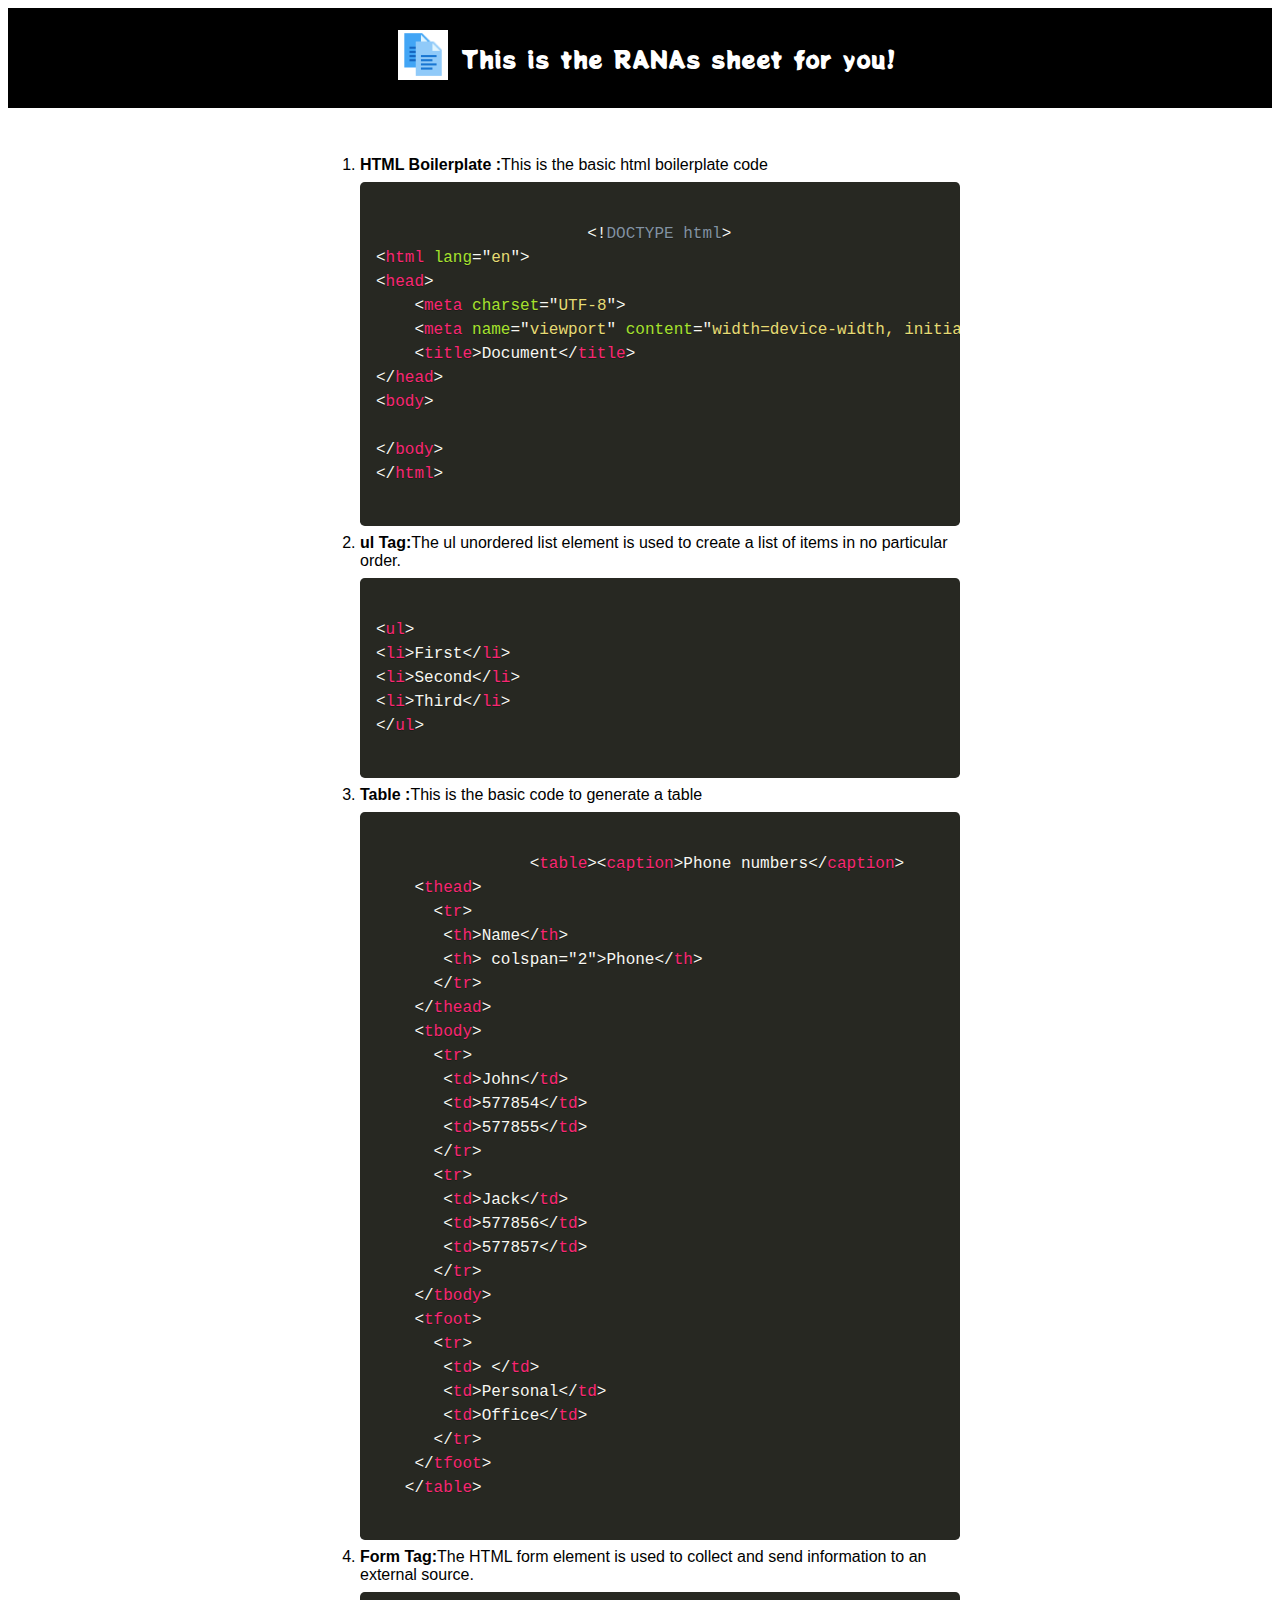
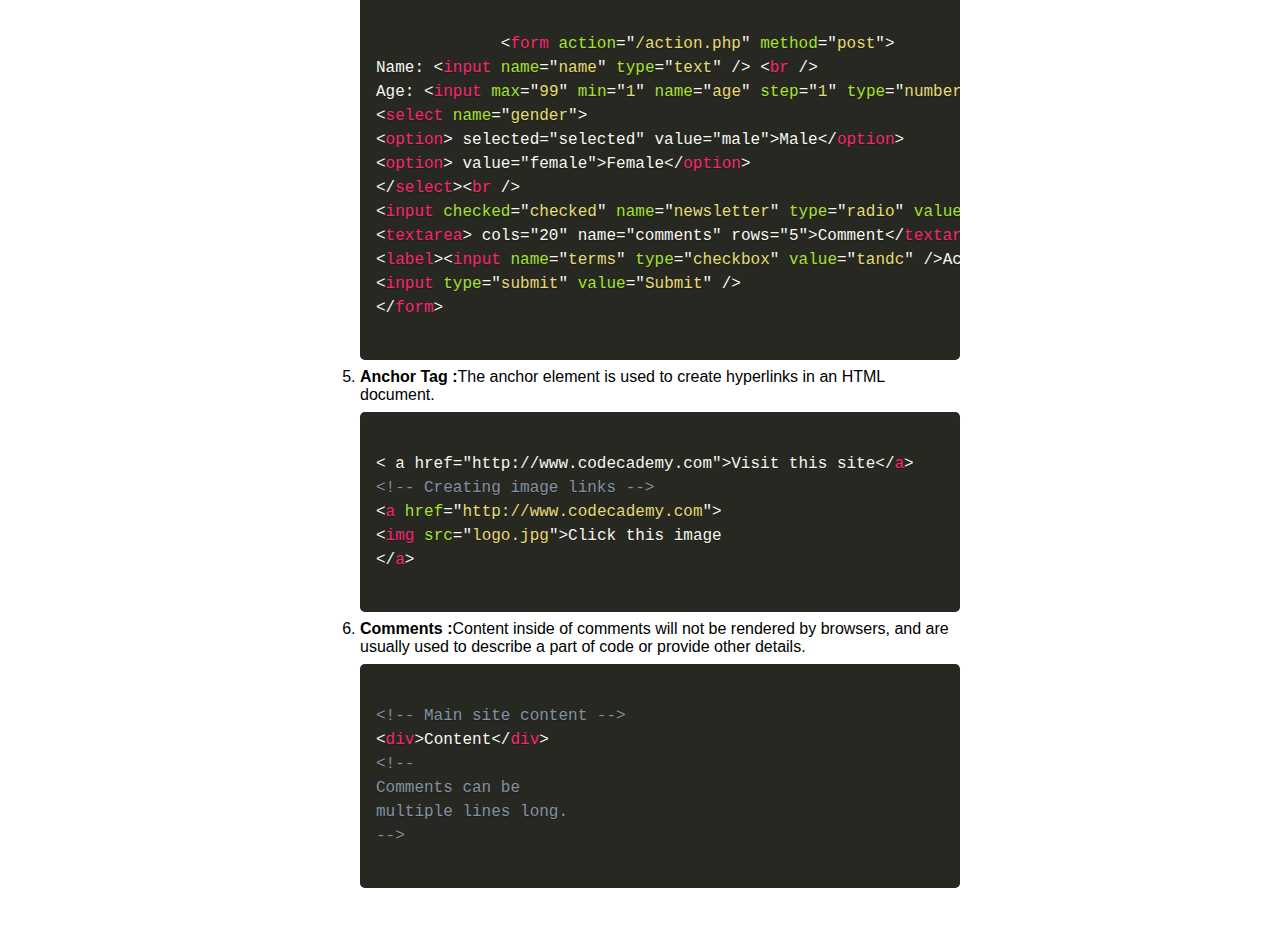
<file: cheatsheet/index.html>
<!DOCTYPE html>
<html lang="en">

<head>
    <meta charset="UTF-8">
    <meta name="viewport" content="width=device-width, initial-scale=1.0">
    <link rel="preconnect" href="https://fonts.googleapis.com">
    <link rel="preconnect" href="https://fonts.gstatic.com" crossorigin>
    <link href="https://fonts.googleapis.com/css2?family=Potta+One&display=swap" rel="stylesheet">
    <link rel="stylesheet" href="style.css">
    <link rel="stylesheet" href="prism.css">
    <script src="prism.js"></script>
    <title>HTML Cheatsheet</title>
</head>

<body>
    <nav>
        <span class="logo"><img src="eiyee.png" alt=""></span>
        <div class="content center">
            This is the RANAs sheet for you!
        </div>
    </nav>
    <div class="container">
        <ol>
            <li><b>HTML Boilerplate :</b>This is the basic html boilerplate code
                <pre class="language-html"><code>
                      &lt;!DOCTYPE html&gt;
&lt;html lang="en"&gt;
&lt;head&gt;
    &lt;meta charset="UTF-8"&gt;
    &lt;meta name="viewport" content="width=device-width, initial-scale=1.0"&gt;
    &lt;title&gt;Document&lt;/title&gt;
&lt;/head&gt;
&lt;body&gt;
    
&lt;/body&gt;
&lt;/html&gt;
                </code></pre>
            </li>
            <li><b>ul Tag:</b>The ul unordered list element is used to create a list of items in no particular order.
                <pre class="language-html"><code>
&lt;ul&gt;
&lt;li&gt;First&lt;/li&gt;
&lt;li&gt;Second&lt;/li&gt;
&lt;li&gt;Third&lt;/li&gt;
&lt;/ul&gt;    
                </code></pre>
            </li>
            <li><b>Table :</b>This is the basic code to generate a table
                <pre class="language-html"><code>
                &lt;table&gt;&lt;caption&gt;Phone numbers&lt;/caption&gt;
    &lt;thead&gt;
      &lt;tr&gt;
       &lt;th&gt;Name&lt;/th&gt;
       &lt;th&gt; colspan="2"&gt;Phone&lt;/th&gt;
      &lt;/tr&gt;
    &lt;/thead&gt;
    &lt;tbody&gt;
      &lt;tr&gt;
       &lt;td&gt;John&lt;/td&gt;
       &lt;td&gt;577854&lt;/td&gt;
       &lt;td&gt;577855&lt;/td&gt;
      &lt;/tr&gt;
      &lt;tr&gt;
       &lt;td&gt;Jack&lt;/td&gt;
       &lt;td&gt;577856&lt;/td&gt;
       &lt;td&gt;577857&lt;/td&gt;
      &lt;/tr&gt;
    &lt;/tbody&gt;
    &lt;tfoot&gt;
      &lt;tr&gt;
       &lt;td&gt;&nbsp;&lt;/td&gt;
       &lt;td&gt;Personal&lt;/td&gt;
       &lt;td&gt;Office&lt;/td&gt;
      &lt;/tr&gt;
    &lt;/tfoot&gt;
   &lt;/table&gt;
                </code></pre>
            </li>
            <li><b>Form Tag:</b>The HTML form element is used to collect and send information to an external source.
                <pre class="language-html"><code>
             &lt;form action="/action.php" method="post"&gt;
Name: &lt;input name="name" type="text" /&gt; &lt;br /&gt; 
Age: &lt;input max="99" min="1" name="age" step="1" type="number" value="18" /&gt; &lt;br /&gt;
&lt;select name="gender"&gt;
&lt;option&gt; selected="selected" value="male"&gt;Male&lt;/option&gt;
&lt;option&gt; value="female"&gt;Female&lt;/option&gt;
&lt;/select&gt;&lt;br /&gt; 
&lt;input checked="checked" name="newsletter" type="radio" value="daily" /&gt; Daily &lt;input name="newsletter" type="radio" value="weekly" /&gt; Weekly&lt;br /&gt;
&lt;textarea&gt; cols="20" name="comments" rows="5"&gt;Comment&lt;/textarea&gt;&lt;br /&gt;
&lt;label&gt;&lt;input name="terms" type="checkbox" value="tandc" /&gt;Accept terms&lt;/label&gt; &lt;br /&gt;
&lt;input type="submit" value="Submit" /&gt;
&lt;/form&gt;
                </code></pre>
            </li>
            <li><b>Anchor Tag :</b>The <a> anchor element is used to create hyperlinks in an HTML document.
                <pre class="language-html"><code>
&lt; a href="http://www.codecademy.com"&gt;Visit this site&lt;/a&gt;
&lt;!-- Creating image links --&gt;
&lt;a href="http://www.codecademy.com"&gt;                    
&lt;img src="logo.jpg"&gt;Click this image
&lt;/a&gt;                    
                </code></pre>
            </li>
            <li><b>Comments :</b>Content inside of comments will not be rendered by browsers, and are usually used to describe a part of code or provide other details.
                <pre class="language-html"><code>
&lt;!-- Main site content --&gt;
&lt;div&gt;Content&lt;/div&gt;
&lt;!--
Comments can be 
multiple lines long.
--&gt;                    
                </code></pre>
            </li>
        </ol>
    </div>
</body>

</html>
</file>
<file: cheatsheet/style.css>
nav{
    display: flex;
    align-items: center;
    justify-content: center;
    background-color: black;
    color: white;
    height: 100px;
    font-size: 1.5rem;
}
.content{
    font-family: 'Potta One', cursive; 
}
.container{
    width: 50vw;
    padding: 32px 0;
    margin: auto;
    font-family: 'Roboto', sans-serif;
}

.logo{
 padding: 0 13px;
}
.logo img{
    width: 50px;
    color: white;
    background-color: white;
}
.toolbar-item button{
    cursor: pointer !important;
    color: white !important;
}
</file>
<file: cheatsheet/prism.css>
/* PrismJS 1.29.0
https://prismjs.com/download.html#themes=prism-okaidia&languages=[base64]&plugins=toolbar+copy-to-clipboard */
code[class*=language-],pre[class*=language-]{color:#f8f8f2;background:0 0;text-shadow:0 1px rgba(0,0,0,.3);font-family:Consolas,Monaco,'Andale Mono','Ubuntu Mono',monospace;font-size:1em;text-align:left;white-space:pre;word-spacing:normal;word-break:normal;word-wrap:normal;line-height:1.5;-moz-tab-size:4;-o-tab-size:4;tab-size:4;-webkit-hyphens:none;-moz-hyphens:none;-ms-hyphens:none;hyphens:none}pre[class*=language-]{padding:1em;margin:.5em 0;overflow:auto;border-radius:.3em}:not(pre)>code[class*=language-],pre[class*=language-]{background:#272822}:not(pre)>code[class*=language-]{padding:.1em;border-radius:.3em;white-space:normal}.token.cdata,.token.comment,.token.doctype,.token.prolog{color:#8292a2}.token.punctuation{color:#f8f8f2}.token.namespace{opacity:.7}.token.constant,.token.deleted,.token.property,.token.symbol,.token.tag{color:#f92672}.token.boolean,.token.number{color:#ae81ff}.token.attr-name,.token.builtin,.token.char,.token.inserted,.token.selector,.token.string{color:#a6e22e}.language-css .token.string,.style .token.string,.token.entity,.token.operator,.token.url,.token.variable{color:#f8f8f2}.token.atrule,.token.attr-value,.token.class-name,.token.function{color:#e6db74}.token.keyword{color:#66d9ef}.token.important,.token.regex{color:#fd971f}.token.bold,.token.important{font-weight:700}.token.italic{font-style:italic}.token.entity{cursor:help}
div.code-toolbar{position:relative}div.code-toolbar>.toolbar{position:absolute;z-index:10;top:.3em;right:.2em;transition:opacity .3s ease-in-out;opacity:0}div.code-toolbar:hover>.toolbar{opacity:1}div.code-toolbar:focus-within>.toolbar{opacity:1}div.code-toolbar>.toolbar>.toolbar-item{display:inline-block}div.code-toolbar>.toolbar>.toolbar-item>a{cursor:pointer}div.code-toolbar>.toolbar>.toolbar-item>button{background:0 0;border:0;color:inherit;font:inherit;line-height:normal;overflow:visible;padding:0;-webkit-user-select:none;-moz-user-select:none;-ms-user-select:none}div.code-toolbar>.toolbar>.toolbar-item>a,div.code-toolbar>.toolbar>.toolbar-item>button,div.code-toolbar>.toolbar>.toolbar-item>span{color:#bbb;font-size:.8em;padding:0 .5em;background:#f5f2f0;background:rgba(224,224,224,.2);box-shadow:0 2px 0 0 rgba(0,0,0,.2);border-radius:.5em}div.code-toolbar>.toolbar>.toolbar-item>a:focus,div.code-toolbar>.toolbar>.toolbar-item>a:hover,div.code-toolbar>.toolbar>.toolbar-item>button:focus,div.code-toolbar>.toolbar>.toolbar-item>button:hover,div.code-toolbar>.toolbar>.toolbar-item>span:focus,div.code-toolbar>.toolbar>.toolbar-item>span:hover{color:inherit;text-decoration:none}
</file>
